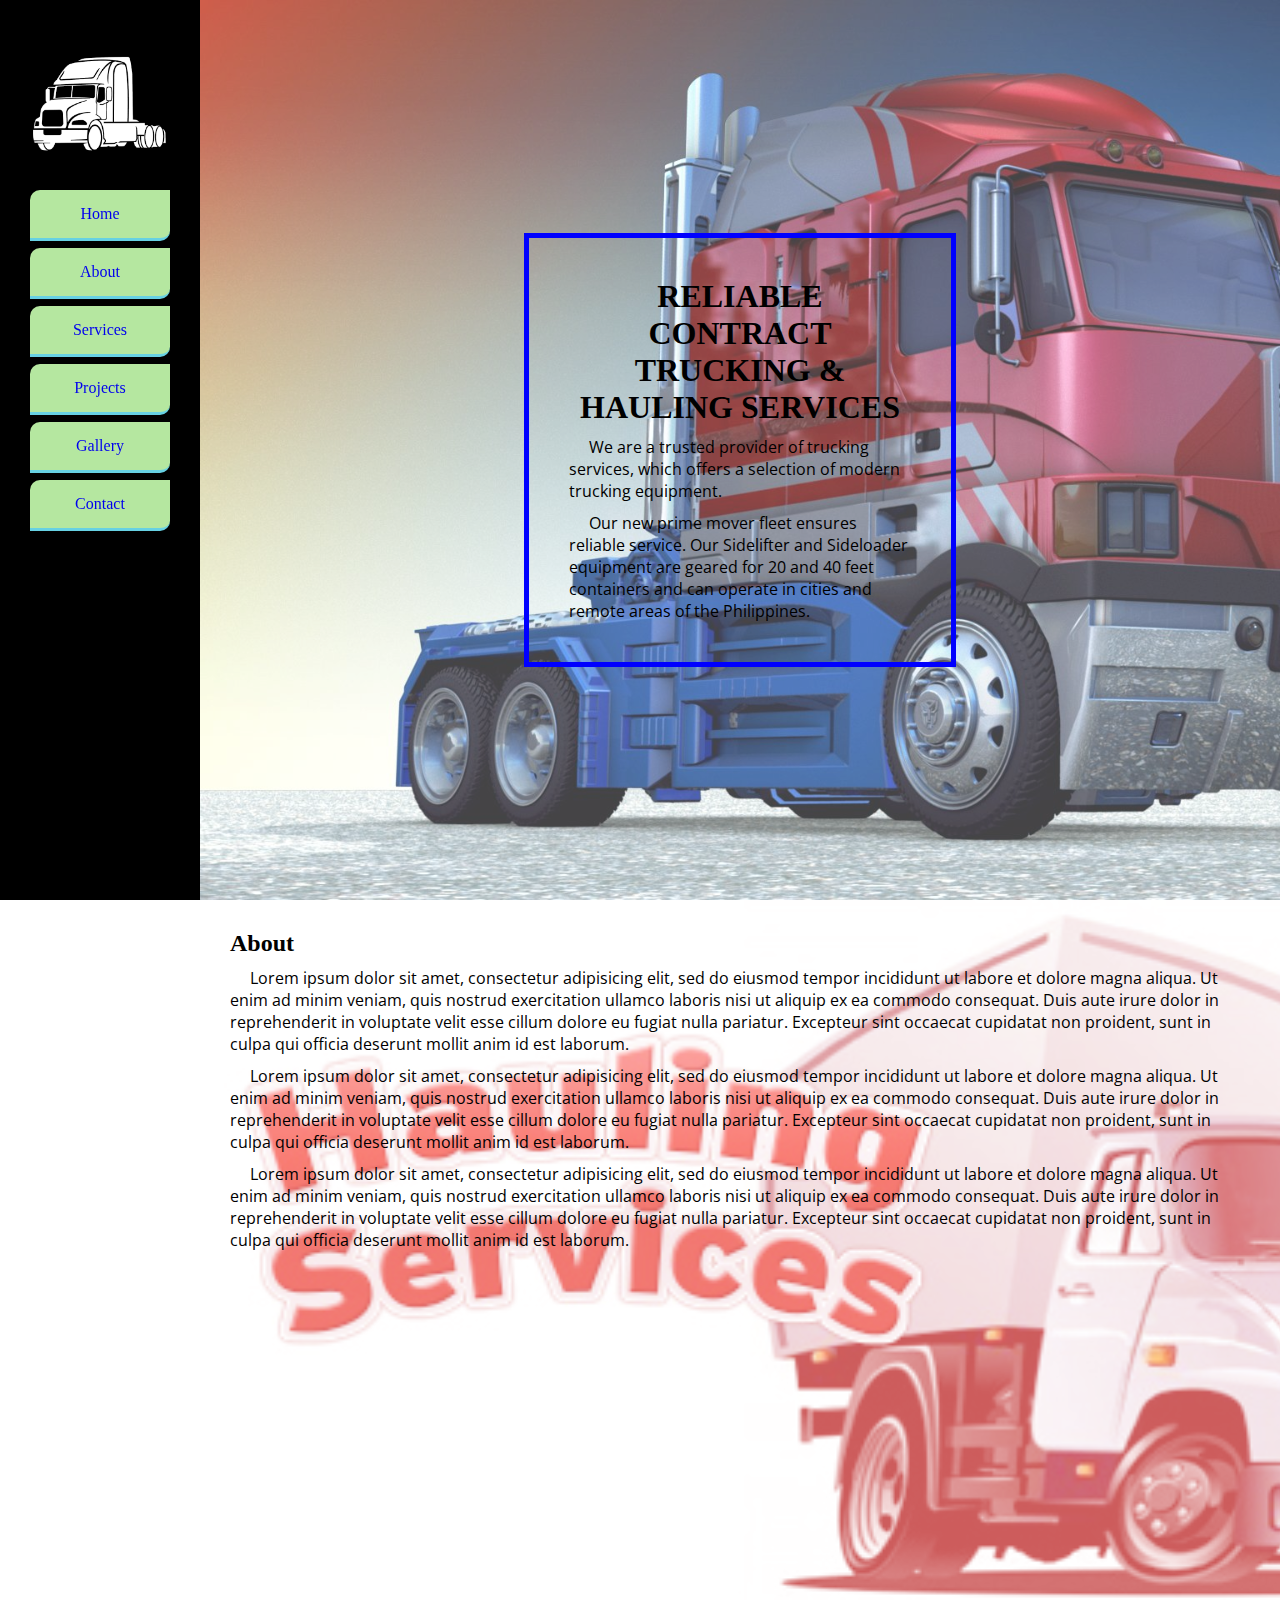
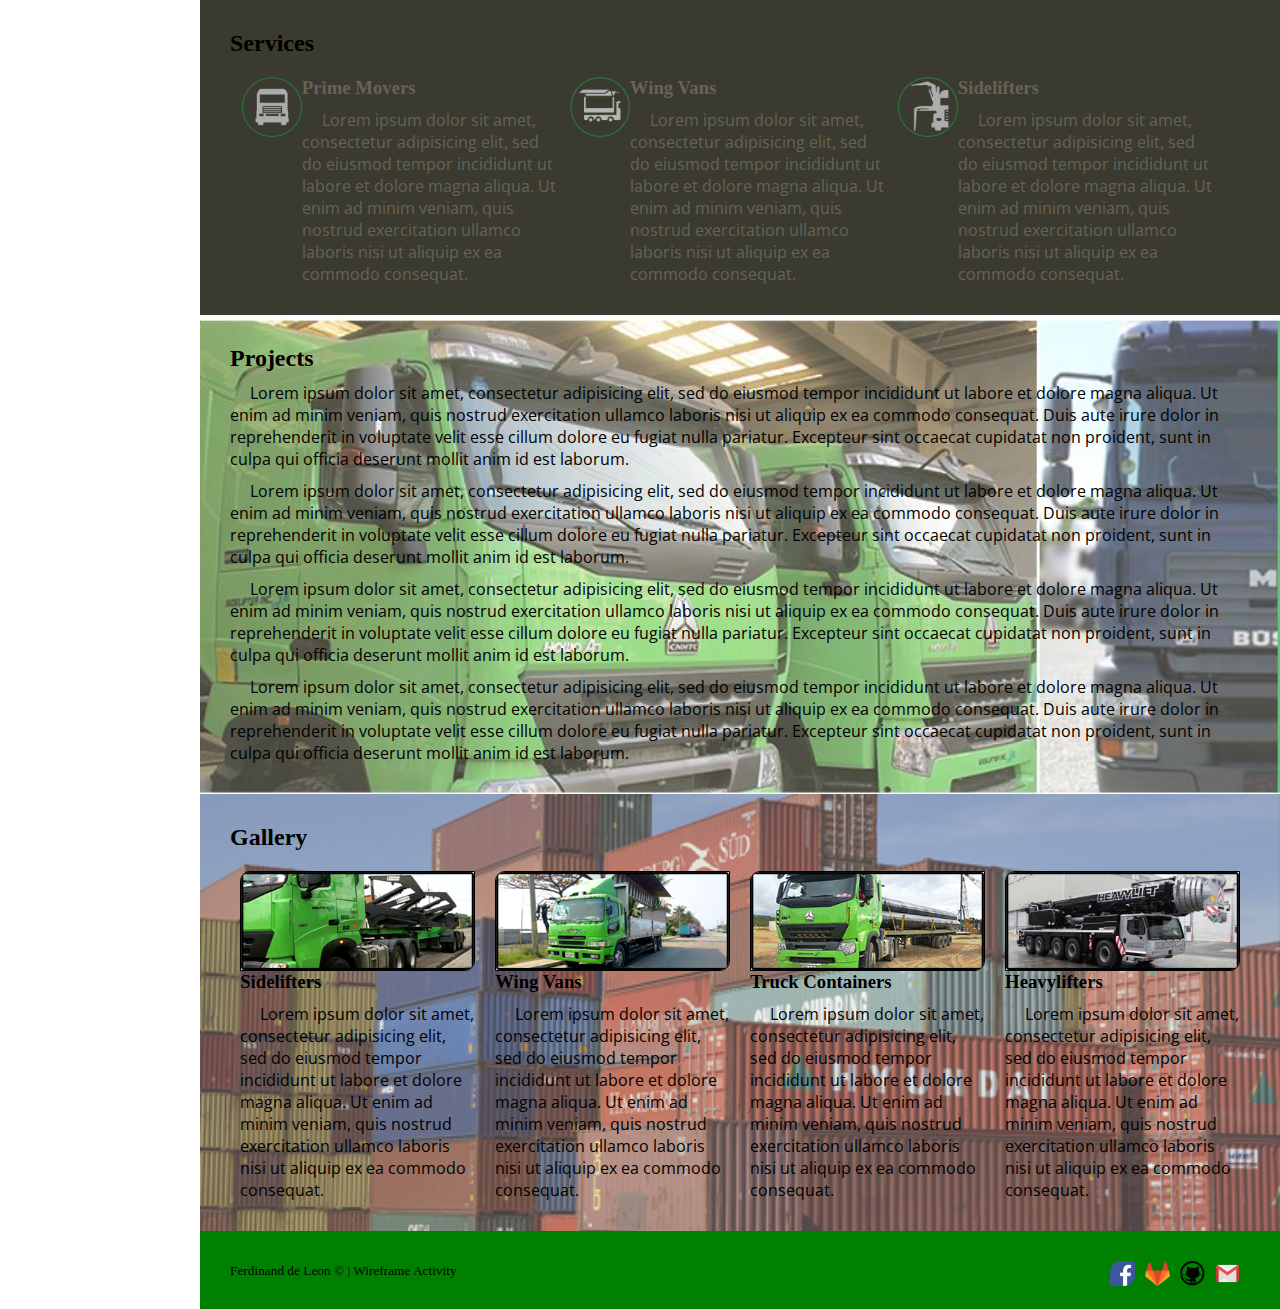
<file: index.html>
<!DOCTYPE html>
<html lang="en">
<head>
	
	<!-- link css -->
	<link rel="stylesheet" type="text/css" href="assets/css/style.css">
	
	<meta charset="utf-8">

	<!-- device compatability -->
	<meta name="viewport" content="width=device-width, initial-scale=1.0">
	
	<!-- IE compatability -->
	<meta http-equiv="X-UA-Compatible" content="IE-Edge">

	<!-- google fonts -->
	<link href="https://fonts.googleapis.com/css?family=Open+Sans:600|Raleway:700" rel="stylesheet">
	
	<!-- font awesome icons -->
	<link rel="stylesheet" href="https://use.fontawesome.com/releases/v5.4.1/css/all.css" integrity="sha384-5sAR7xN1Nv6T6+dT2mhtzEpVJvfS3NScPQTrOxhwjIuvcA67KV2R5Jz6kr4abQsz" crossorigin="anonymous">

	<title> Wireframe Activity </title>

</head>

<body>

	<nav>
		<figure class="logo"><img id="logo" src="assets/images/trucklogo.jpg"> </figure>		

		<ul>
			<li><a href="#banner"><span><i class="fas fa-home"></i></span> Home</a></li>
			<li><a href="#about"> <span> <i class="fas fa-question-circle"></i></span> About</a></li>
			<li><a href="#services"><span> <i class="fas fa-truck"></i></span> Services</a></li>
			<li><a href="#projects"><span> <i class="fas fa-project-diagram"></i></span> Projects</a></li>
			<li><a href="#gallery"><span> <i class="fas fa-folder-open"></i></span> Gallery</a></li>
			<li><a href="#footer"><span> <i class="fas fa-headset"></i></span> Contact</a></li>
		</ul>
	</nav><!--  end nav -->

	<article class="main">
		<section class="banner" id="banner">
			<section class="box">
				<h1>RELIABLE CONTRACT TRUCKING & HAULING SERVICES</h1>
				<p> We are a trusted provider of trucking services, which offers a selection of modern trucking equipment. </p>
				<p>Our new prime mover fleet ensures reliable service.
				Our Sidelifter and Sideloader equipment are geared for 20 and 40 feet containers 
				and can operate in cities and remote areas of the Philippines.</p>
			</section> <!-- end of box -->	
		</section> <!-- end of banner/header -->

		<section class="about" id="about">
			<h2>About</h2>
			<p>Lorem ipsum dolor sit amet, consectetur adipisicing elit, sed do eiusmod
			tempor incididunt ut labore et dolore magna aliqua. Ut enim ad minim veniam,
			quis nostrud exercitation ullamco laboris nisi ut aliquip ex ea commodo
			consequat. Duis aute irure dolor in reprehenderit in voluptate velit esse
			cillum dolore eu fugiat nulla pariatur. Excepteur sint occaecat cupidatat non
			proident, sunt in culpa qui officia deserunt mollit anim id est laborum.</p>
			<p>Lorem ipsum dolor sit amet, consectetur adipisicing elit, sed do eiusmod
			tempor incididunt ut labore et dolore magna aliqua. Ut enim ad minim veniam,
			quis nostrud exercitation ullamco laboris nisi ut aliquip ex ea commodo
			consequat. Duis aute irure dolor in reprehenderit in voluptate velit esse
			cillum dolore eu fugiat nulla pariatur. Excepteur sint occaecat cupidatat non
			proident, sunt in culpa qui officia deserunt mollit anim id est laborum.</p>
			<p>Lorem ipsum dolor sit amet, consectetur adipisicing elit, sed do eiusmod
			tempor incididunt ut labore et dolore magna aliqua. Ut enim ad minim veniam,
			quis nostrud exercitation ullamco laboris nisi ut aliquip ex ea commodo
			consequat. Duis aute irure dolor in reprehenderit in voluptate velit esse
			cillum dolore eu fugiat nulla pariatur. Excepteur sint occaecat cupidatat non
			proident, sunt in culpa qui officia deserunt mollit anim id est laborum.</p>
		</section> <!-- end of about -->

		<section class="services clear" id="services">
			<h2>Services</h2>
			
			<div class="column">
				<img src="assets/images/primemovers.jpg" alt="service-1">
				<h3 class="no-top">Prime Movers</h3>
				<p>Lorem ipsum dolor sit amet, consectetur adipisicing elit, sed do eiusmod
				tempor incididunt ut labore et dolore magna aliqua. Ut enim ad minim veniam,
				quis nostrud exercitation ullamco laboris nisi ut aliquip ex ea commodo
				consequat. </p>
			</div> <!-- end of column -->
			
			<div class="column">
				<img src="assets/images/wingvans.jpg" alt="service-2">
				<h3 class="no-top">Wing Vans</h3>
				<p>Lorem ipsum dolor sit amet, consectetur adipisicing elit, sed do eiusmod
				tempor incididunt ut labore et dolore magna aliqua. Ut enim ad minim veniam,
				quis nostrud exercitation ullamco laboris nisi ut aliquip ex ea commodo
				consequat. </p>
			</div> <!-- end of column -->
			
			<div class="column">
				<img src="assets/images/sidelifters.jpg" alt="service-3" alt="service-3">
				<h3 class="no-top">Sidelifters</h3>
				<p>Lorem ipsum dolor sit amet, consectetur adipisicing elit, sed do eiusmod
				tempor incididunt ut labore et dolore magna aliqua. Ut enim ad minim veniam,
				quis nostrud exercitation ullamco laboris nisi ut aliquip ex ea commodo
				consequat. </p>
			</div> <!-- end of column -->

		</section> <!-- end of services -->

		<section class="projects clear" id="projects">
			<h2>Projects</h2>	
			<p>Lorem ipsum dolor sit amet, consectetur adipisicing elit, sed do eiusmod
			tempor incididunt ut labore et dolore magna aliqua. Ut enim ad minim veniam,
			quis nostrud exercitation ullamco laboris nisi ut aliquip ex ea commodo
			consequat. Duis aute irure dolor in reprehenderit in voluptate velit esse
			cillum dolore eu fugiat nulla pariatur. Excepteur sint occaecat cupidatat non
			proident, sunt in culpa qui officia deserunt mollit anim id est laborum.</p>
			<p>Lorem ipsum dolor sit amet, consectetur adipisicing elit, sed do eiusmod
			tempor incididunt ut labore et dolore magna aliqua. Ut enim ad minim veniam,
			quis nostrud exercitation ullamco laboris nisi ut aliquip ex ea commodo
			consequat. Duis aute irure dolor in reprehenderit in voluptate velit esse
			cillum dolore eu fugiat nulla pariatur. Excepteur sint occaecat cupidatat non
			proident, sunt in culpa qui officia deserunt mollit anim id est laborum.</p>
			<p>Lorem ipsum dolor sit amet, consectetur adipisicing elit, sed do eiusmod
			tempor incididunt ut labore et dolore magna aliqua. Ut enim ad minim veniam,
			quis nostrud exercitation ullamco laboris nisi ut aliquip ex ea commodo
			consequat. Duis aute irure dolor in reprehenderit in voluptate velit esse
			cillum dolore eu fugiat nulla pariatur. Excepteur sint occaecat cupidatat non
			proident, sunt in culpa qui officia deserunt mollit anim id est laborum.</p>
			<p>Lorem ipsum dolor sit amet, consectetur adipisicing elit, sed do eiusmod
			tempor incididunt ut labore et dolore magna aliqua. Ut enim ad minim veniam,
			quis nostrud exercitation ullamco laboris nisi ut aliquip ex ea commodo
			consequat. Duis aute irure dolor in reprehenderit in voluptate velit esse
			cillum dolore eu fugiat nulla pariatur. Excepteur sint occaecat cupidatat non
			proident, sunt in culpa qui officia deserunt mollit anim id est laborum.</p>
		</section> <!-- end of projects -->

		<section class="gallery clear" id="gallery">
			<h2>Gallery</h2>
				
			

		
			<figure class="column">
				<img src="assets/images/sideliftersgallery.png"" alt="gallery-1">
				<h3>Sidelifters</h3>
				<p>Lorem ipsum dolor sit amet, consectetur adipisicing elit, sed do eiusmod
				tempor incididunt ut labore et dolore magna aliqua. Ut enim ad minim veniam,
				quis nostrud exercitation ullamco laboris nisi ut aliquip ex ea commodo
				consequat. </p>
			</figure><!--  end of column -->
			
			<figure class="column">
				<img src="assets/images/wingvansgallery.png"" alt="gallery-2">
				<h3>Wing Vans</h3>
				<p>Lorem ipsum dolor sit amet, consectetur adipisicing elit, sed do eiusmod
				tempor incididunt ut labore et dolore magna aliqua. Ut enim ad minim veniam,
				quis nostrud exercitation ullamco laboris nisi ut aliquip ex ea commodo
				consequat. </p>
			</figure><!--  end of column -->
			
			<figure class="column">
				<img src="assets/images/truckgallery.png"" alt="gallery-3">
				<h3>Truck Containers</h3>
				<p>Lorem ipsum dolor sit amet, consectetur adipisicing elit, sed do eiusmod
				tempor incididunt ut labore et dolore magna aliqua. Ut enim ad minim veniam,
				quis nostrud exercitation ullamco laboris nisi ut aliquip ex ea commodo
				consequat. </p>
			</figure><!--  end of column -->
			
			<figure class="column">
				<img src="assets/images/heavyliftgallery.png"" alt="gallery-4">
				<h3>Heavylifters</h3>
				<p>Lorem ipsum dolor sit amet, consectetur adipisicing elit, sed do eiusmod
				tempor incididunt ut labore et dolore magna aliqua. Ut enim ad minim veniam,
				quis nostrud exercitation ullamco laboris nisi ut aliquip ex ea commodo
				consequat. </p>
			</figure><!--  end of column -->




		</section> <!-- end of gallery -->

		<footer class="footer" id="footer">
			<small> Ferdinand de Leon &copy; | Wireframe Activity</small>

			<div class="contact">
				<a href="#"><img src="assets/images/facebooklogo.png" alt="social-facebook"></a>
				<a href="#"><img src="assets/images/gitlablogo.png" alt="social-gitlab"></a>
				<a href="#"><img src="assets/images/githublogo.png" alt="social-github"></a>
				<a href="#"><img src="assets/images/gmaillogo.png" alt="social-gmail"></i></a>

			</div> <!-- end contact -->
		</footer>

	</article> <!-- end of main -->




</body>

</html>
</file>
<file: assets/css/style.css>
* {
	margin: 0;
	padding: 0;
	box-sizing: border-box;
}

html {
	scroll-behavior: smooth;
}

nav,
.banner,
.about,
.services,
.projects,
.gallery,
.footer {
	padding: 30px;
}


.logo{
	height: 140px;
	width: 140px;
	margin: 0 auto;
}

#logo
{
	width: 140px; 
	height: 140px;
}



nav {
	background-color: black;
	height: 100vh;
	width: 200px;
	position: fixed;
	background-blend-mode: screen;

}

nav:hover li{
	border-bottom: 3px solid #67d1e3;
	margin-bottom:  7px;
}

ul	{
	margin-top: 20px;
}

ul > li { /*child*/
	list-style: none; /*removes bulletpoints*/
	background-color:  #b5e7a0;
	margin-bottom: 10px;
	line-height: 48px; /*base font size is 16px. 16 *3 =48px*/
	text-align: center;
	border-radius: 10px 0px 10px 0px;
}


ul > li:hover {
background-color: gray;
font-size: 20px;
}

ul > li:hover span {
/*background-color: gray;
font-size: 20px;*/
visibility: hidden;
display: none;
}


ul > li > a {
	text-decoration: none; /*removes lines*/
}



.main {
	background-color: lightgrey;
	margin-left: 200px;

}

.banner {
	height: 100vh;
	position: relative; /*added to put the child element in center*/
	background-image: url(../images/backgroundtruck.jpg);
	background-size: cover;
	background-repeat: no-repeat;
	background-color: #3e4444;
	background-blend-mode: screen;
	color: black;

}

.box {
	border: 5px solid blue;
	text-align: center;
	width: 40%;
	padding: 40px;
	position: absolute; /*position based in browser*/
	top: 50%;
	left: 50%;
	transform: translate(-50%,-50%); /*enables to center element*/
}

.about {
	background-color: indianred;
	height: 700px;
	background-image: url(../images/backgroundtruck2.jpg);
	background-size: cover;
	background-repeat: no-repeat;
	background-blend-mode: screen;
}

.services {
	background-color: #3b3a30;
	height: 100%;
	color:  #686256;
}

h3, {
	color: white;
}	

h2 {
	color: black;
}

img {
	border-radius: 10px 0px 10px 0px;
}

img[alt*="service"] {
	width: 60px;
	height: 60px;
	display: block;
	float: left;
}

img[alt*="service"]:hover {
	transform: scale(1.5);
}

.no-top {
	margin-top: 0;
}

.column {

	width: 31%;
	margin-left: 1.16%;
	float: left;
	min-height: 200px;
	margin-top: 20px;

}

.projects {
	background-color:  #3b3a30;
	min-height: 400px;
	background-image: url(../images/backgroundtruck3.jpg);
	background-size: cover;
	background-repeat: no-repeat;
	background-blend-mode: screen;
	color:  black;
}


.gallery {
	background-image: url(../images/containers.jpg);
	background-size: cover;
	background-repeat: no-repeat;
	background-blend-mode: screen;
	background-color: #454140;
	height: 100%;
}



.gallery > .column {
	width: 23%;
	margin-left: 1%;
	margin-right: 1%;
}

img[alt*=gallery] {
	width: 100%;
	height: 100px;
	display: block;
	border: 1px solid black;
}

img[alt*=gallery]:hover {
	transform: scale(1.5);
}

.footer {
	background-color: green;
	min-height: 50px;
	margin:0 auto;
}


.contact {
	float: right;
}

img[alt*=social]
{
	width: 25px;
	height: 25px;
/*	border: 1px solid black;*/
	display: block;
	float: left;
	margin-right: 10px;
}



.clear:after {
	content: "";
	clear: both;
	display: block;
}


p {
	text-indent: 20px;
	text-align: left;
	margin-top: 10px;
	font-family: 'Open Sans', sans-serif;
	overflow: hidden;
}
</file>
